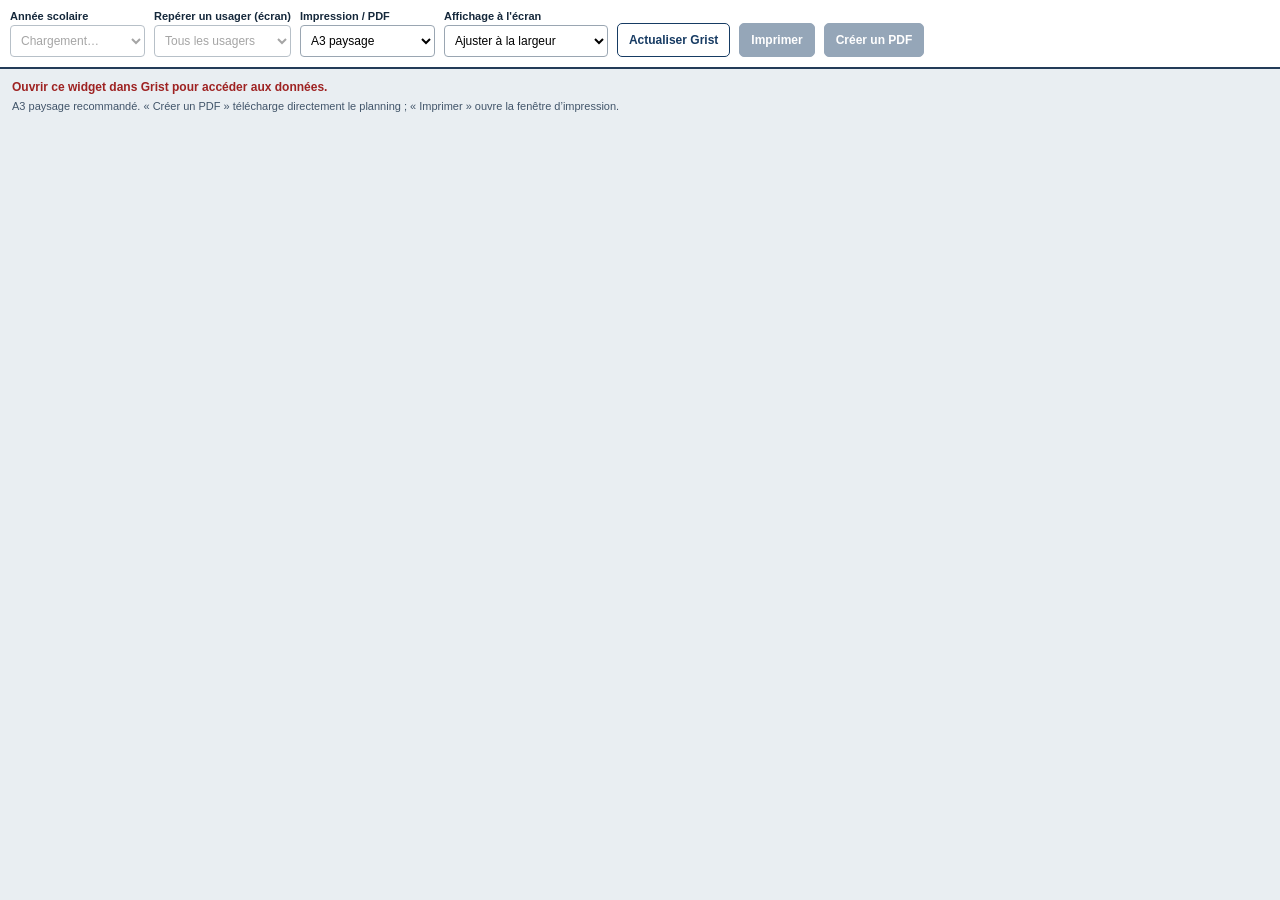
<file: Bis Planning-général/index.html>
<!doctype html>
<html lang="fr">
<head>
  <meta charset="utf-8">
  <meta name="viewport" content="width=device-width, initial-scale=1">
  <title>Planning général — SAJ Anagallis (V9.6.2)</title>
  <meta name="widget-version" content="9.6.2">
  <link rel="stylesheet" href="style.css?v=9.6.2-pastilles-uniques-20261015">
  <script defer src="https://docs.getgrist.com/grist-plugin-api.js"></script>
  <script defer src="script.js?v=9.6.2-pastilles-uniques-20261015"></script>
</head>
<body>
  <main id="app">
    <header class="toolbar no-print">
      <div class="field"><label for="yearSelect">Année scolaire</label><select id="yearSelect" disabled><option>Chargement…</option></select></div>
      <div class="field"><label for="personSelect">Repérer un usager (écran)</label><select id="personSelect" disabled><option value="">Tous les usagers</option></select></div>
      <div class="field"><label for="paperSelect">Impression / PDF</label><select id="paperSelect"><option value="a3">A3 paysage</option><option value="a4">A4 paysage</option></select></div>
      <div class="field"><label for="viewSelect">Affichage à l'écran</label><select id="viewSelect"><option value="fit">Ajuster à la largeur</option><option value="actual">Taille réelle / faire défiler</option></select></div>
      <button id="refreshBtn" type="button" class="secondary">Actualiser Grist</button>
      <button id="clearSelectionBtn" type="button" class="secondary" hidden>Effacer la sélection</button>
      <button id="printBtn" type="button" disabled>Imprimer</button>
      <button id="pdfBtn" type="button" disabled>Créer un PDF</button>
    </header>

    <div class="messages no-print" aria-live="polite">
      <p id="status">Connexion à Grist…</p>
      <p id="selectionNote" hidden aria-live="polite"></p>
      <p id="paperNote">A3 recommandé. Le bouton « Créer un PDF » télécharge directement un fichier PDF ; « Imprimer » ouvre la fenêtre d’impression.</p>
      <details id="warningDetails" hidden><summary id="warningSummary">Avertissements</summary><ul id="warnings"></ul></details>
    </div>

    <div id="viewport" class="viewport">
      <section id="sheet" class="sheet" hidden aria-label="Planning général imprimable">
        <header class="sheet-title"><strong>Planning SAJ Anagallis</strong><span id="titleYear"></span></header>
        <div class="table-frame">
          <div id="tableHost"></div>
          <!-- Trait d'impression vectoriel indépendant du border-collapse :
               bord extérieur gauche de N° à la dernière ligne d'usagers. -->
          <svg class="left-border-ink" viewBox="0 0 10 100" preserveAspectRatio="none" aria-hidden="true" focusable="false" xmlns="http://www.w3.org/2000/svg">
            <line x1="2.5" y1="0" x2="2.5" y2="100" stroke="#000" stroke-width="3.2" vector-effect="non-scaling-stroke"/>
          </svg>
        </div>
        <footer class="sheet-footer">
          <div class="legend">
            <span>Temps libre : uniquement si inscrit</span>
            <span>🚪 : groupe ouvert proposé</span>
            <span>🟢 : Dispo</span><span>🟠 : 1er référent principal</span><span>🔴 : 2e référent principal</span><span>Kiné / Ortho (début du RDV)</span>
            <span><i class="swatch absent"></i> Absent (journée)</span>
          </div>
          <div class="date-meta"><span id="footerYear"></span><span id="printDate"></span></div>
        </footer>
      </section>
    </div>
  </main>
  <!-- Fiche des participants affichée seulement après clic, hors de la grille
       et de la zone imprimable. Son placement tient compte du zoom à l'écran. -->
  <aside id="participantsPopover" class="participants-popover no-print" role="dialog"
    aria-modal="false" aria-labelledby="participantsTitle" aria-describedby="participantsMeta"
    tabindex="-1" hidden>
    <div class="participants-popover-heading">
      <div id="participantsPicto" class="participants-popover-icon" role="img" aria-label="Visuel de l’activité"><span class="participants-image-fallback" aria-hidden="true">▦</span></div>
      <div class="participants-popover-titles">
        <strong id="participantsTitle"></strong>
        <span id="participantsMeta"></span>
      </div>
      <button id="participantsClose" type="button" class="participants-popover-close"
        aria-label="Fermer la liste des participants">×</button>
    </div>
    <p id="participantsHours" class="participants-popover-hours" hidden></p>
    <p id="participantsStaff" class="participants-popover-staff" hidden></p>
    <p id="participantsCount" class="participants-popover-count"></p>
    <p id="participantsImagesNote" class="participants-images-note" hidden></p>
    <p id="participantsContext" class="participants-popover-context" hidden></p>
    <ol id="participantsList" class="participants-popover-list"></ol>
  </aside>
</body>
</html>
</file>
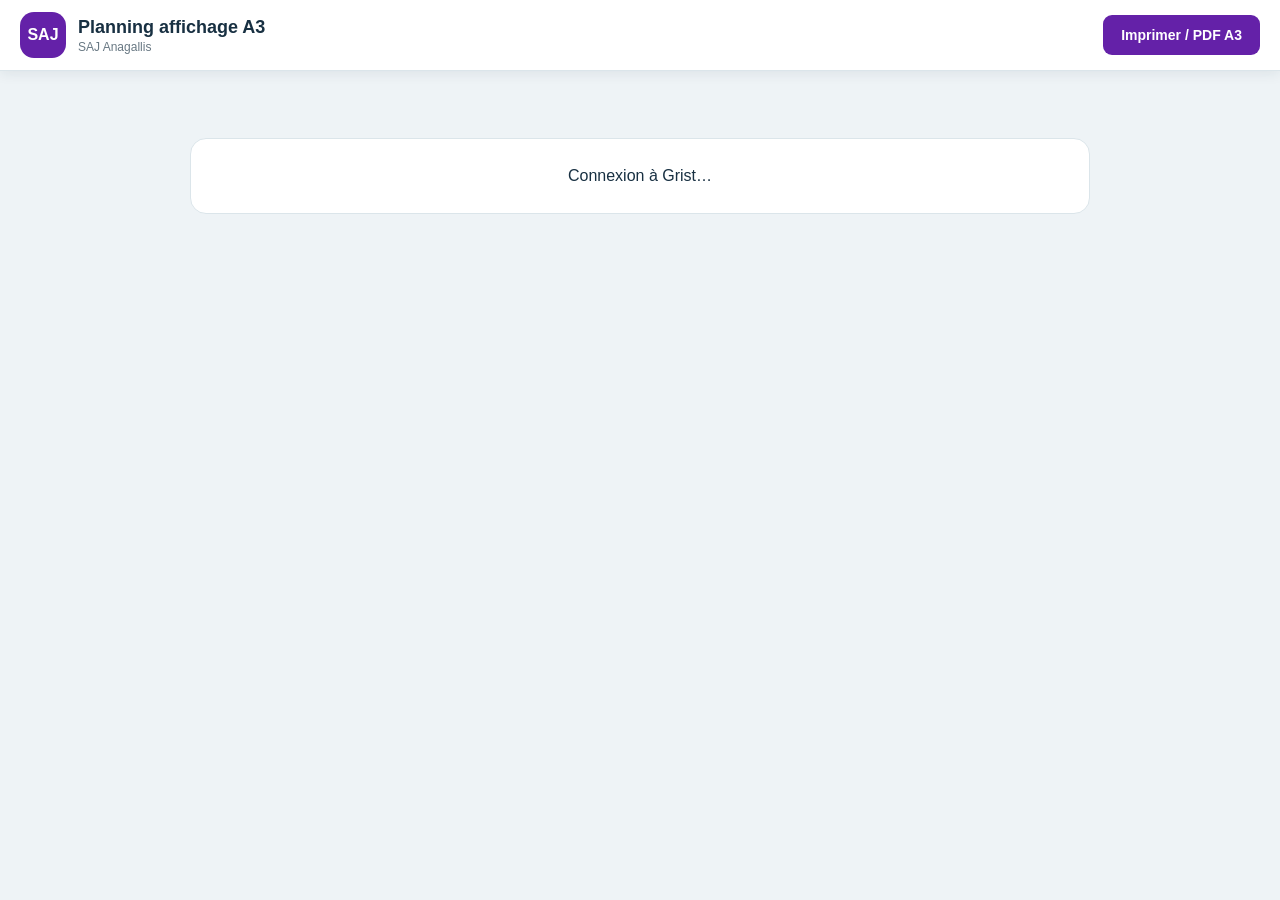
<file: hebdo-collectif-affichage-2/index.html>
<!doctype html>
<html lang="fr">

<head>

  <meta charset="utf-8">

  <meta
    name="viewport"
    content="width=device-width, initial-scale=1"
  >

  <title>
    Planning affichage A3 - SAJ Anagallis
  </title>

  <link
    rel="stylesheet"
    href="style.css"
  >

  <script
    src="https://docs.getgrist.com/grist-plugin-api.js"
  ></script>

</head>


<body>


  <!-- =====================================================
       BARRE SUPÉRIEURE
       ===================================================== -->

  <header class="toolbar no-print">

    <div class="brand">

      <div class="brand-mark">
        SAJ
      </div>


      <div>

        <h1>
          Planning affichage A3
        </h1>

        <p>
          SAJ Anagallis
        </p>

      </div>

    </div>


    <button
      id="printBtn"
      type="button"
    >
      Imprimer / PDF A3
    </button>

  </header>



  <!-- =====================================================
       APPLICATION
       ===================================================== -->

  <main id="app">


    <section
      id="status"
      class="status"
    >

      Connexion à Grist…

    </section>



    <!-- ===================================================
         LES 5 PAGES SONT CRÉÉES ICI
         =================================================== -->

    <section
      id="pages"
      class="pages hidden"
    ></section>


  </main>



  <!-- =====================================================
       ERREURS
       ===================================================== -->

  <dialog id="errorDialog">

    <h3>
      Impossible de charger le planning
    </h3>

    <pre id="errorText"></pre>

    <button
      type="button"
      onclick="this.closest('dialog').close()"
    >
      Fermer
    </button>

  </dialog>



  <script src="script.js"></script>


</body>

</html>
</file>
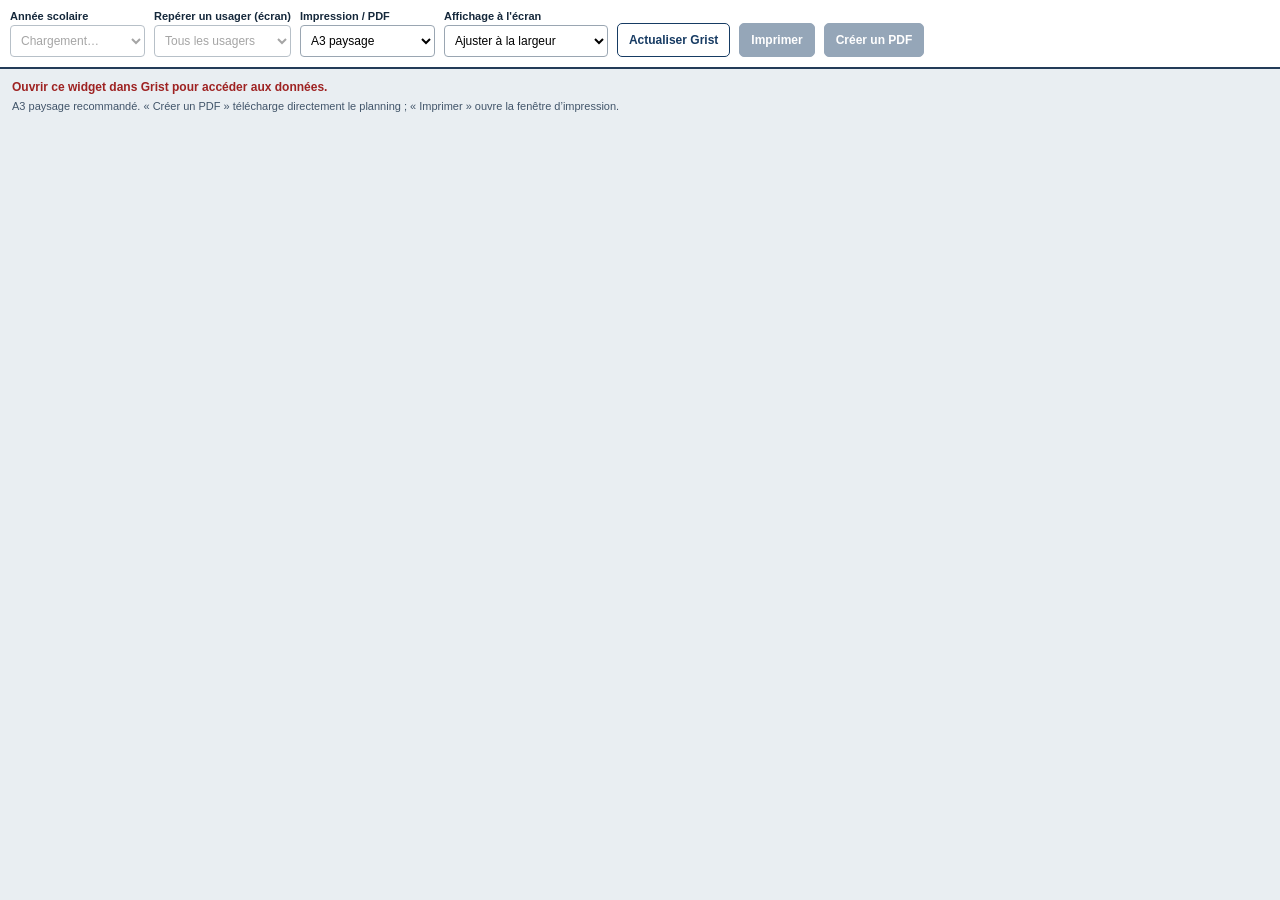
<file: Planning-général -- old/index.html>
<!doctype html>
<html lang="fr">
<head>
  <meta charset="utf-8">
  <meta name="viewport" content="width=device-width, initial-scale=1">
  <title>Planning général — SAJ Anagallis (V9.6.2)</title>
  <meta name="widget-version" content="9.6.2">
  <link rel="stylesheet" href="style.css?v=9.6.2-20261013">
  <script defer src="https://docs.getgrist.com/grist-plugin-api.js"></script>
  <script defer src="script.js?v=9.6.2-20261013"></script>
</head>
<body>
  <main id="app">
    <header class="toolbar no-print">
      <div class="field"><label for="yearSelect">Année scolaire</label><select id="yearSelect" disabled><option>Chargement…</option></select></div>
      <div class="field"><label for="personSelect">Repérer un usager (écran)</label><select id="personSelect" disabled><option value="">Tous les usagers</option></select></div>
      <div class="field"><label for="paperSelect">Impression / PDF</label><select id="paperSelect"><option value="a3">A3 paysage</option><option value="a4">A4 paysage</option></select></div>
      <div class="field"><label for="viewSelect">Affichage à l'écran</label><select id="viewSelect"><option value="fit">Ajuster à la largeur</option><option value="actual">Taille réelle / faire défiler</option></select></div>
      <button id="refreshBtn" type="button" class="secondary">Actualiser Grist</button>
      <button id="clearSelectionBtn" type="button" class="secondary" hidden>Effacer la sélection</button>
      <button id="printBtn" type="button" disabled>Imprimer</button>
      <button id="pdfBtn" type="button" disabled>Créer un PDF</button>
    </header>

    <div class="messages no-print" aria-live="polite">
      <p id="status">Connexion à Grist…</p>
      <p id="selectionNote" hidden aria-live="polite"></p>
      <p id="paperNote">A3 recommandé. Le bouton « Créer un PDF » télécharge directement un fichier PDF ; « Imprimer » ouvre la fenêtre d’impression.</p>
      <details id="warningDetails" hidden><summary id="warningSummary">Avertissements</summary><ul id="warnings"></ul></details>
    </div>

    <div id="viewport" class="viewport">
      <section id="sheet" class="sheet" hidden aria-label="Planning général imprimable">
        <header class="sheet-title"><strong>Planning SAJ Anagallis</strong><span id="titleYear"></span></header>
        <div class="table-frame">
          <div id="tableHost"></div>
          <!-- Trait d'impression vectoriel indépendant du border-collapse :
               bord extérieur gauche de N° à la dernière ligne d'usagers. -->
          <svg class="left-border-ink" viewBox="0 0 10 100" preserveAspectRatio="none" aria-hidden="true" focusable="false" xmlns="http://www.w3.org/2000/svg">
            <line x1="2.5" y1="0" x2="2.5" y2="100" stroke="#000" stroke-width="3.2" vector-effect="non-scaling-stroke"/>
          </svg>
        </div>
        <footer class="sheet-footer">
          <div class="legend">
            <span>Temps libre : uniquement si inscrit</span>
            <span>◇ : groupe ouvert proposé</span>
            <span><i class="swatch rehab"></i> Kiné / Ortho (début du RDV)</span>
            <span><i class="swatch absent"></i> Absent (journée)</span>
          </div>
          <div class="date-meta"><span id="footerYear"></span><span id="printDate"></span></div>
        </footer>
      </section>
    </div>
  </main>
  <!-- Fiche des participants affichée seulement après clic, hors de la grille
       et de la zone imprimable. Son placement tient compte du zoom à l'écran. -->
  <aside id="participantsPopover" class="participants-popover no-print" role="dialog"
    aria-modal="false" aria-labelledby="participantsTitle" aria-describedby="participantsMeta"
    tabindex="-1" hidden>
    <div class="participants-popover-heading">
      <div id="participantsPicto" class="participants-popover-icon" role="img" aria-label="Visuel de l’activité"><span class="participants-image-fallback" aria-hidden="true">▦</span></div>
      <div class="participants-popover-titles">
        <strong id="participantsTitle"></strong>
        <span id="participantsMeta"></span>
      </div>
      <button id="participantsClose" type="button" class="participants-popover-close"
        aria-label="Fermer la liste des participants">×</button>
    </div>
    <p id="participantsHours" class="participants-popover-hours" hidden></p>
    <p id="participantsStaff" class="participants-popover-staff" hidden></p>
    <p id="participantsCount" class="participants-popover-count"></p>
    <p id="participantsImagesNote" class="participants-images-note" hidden></p>
    <p id="participantsContext" class="participants-popover-context" hidden></p>
    <ol id="participantsList" class="participants-popover-list"></ol>
  </aside>
</body>
</html>
</file>
<file: Bis Planning-général/style.css>
:root {
  --ink:#111111; --navy:#10365f; --row-blue:#dff2ff; --row-white:#ffffff;
  --rehab:#7846b8;
  --absent:#ffb64f; --sheet-width:410mm; --row-mm:7mm;
  --screen-scale:1; --print-scale-a3:1; --print-scale-a4:.695; --print-width:410mm; --print-height:287mm;
}
*{box-sizing:border-box}
html,body{margin:0;padding:0;background:#e9eef2;font:13px Arial,Helvetica,sans-serif;color:#15283b}
[hidden]{display:none!important}
.toolbar{position:sticky;top:0;z-index:10;background:#fff;border-bottom:2px solid #233b58;padding:10px;display:flex;gap:9px;align-items:end;flex-wrap:wrap}
.field{display:flex;flex-direction:column;gap:3px}
.field label{font-size:11px;font-weight:700}
.field select{border:1px solid #9aa6b2;background:white;border-radius:4px;padding:7px 6px;min-width:135px;max-width:230px;font-size:12px}
button{font:700 12px Arial;padding:9px 11px;border-radius:5px;border:1px solid #163b63;background:#173b63;color:white;cursor:pointer}
button.secondary{color:#173b63;background:white}button:disabled{opacity:.45;cursor:not-allowed}
.messages{padding:7px 12px 2px;font-size:12px}.messages p{margin:4px 0 6px}.messages .error{color:#9e2222;font-weight:bold}
#paperNote{color:#42556a;font-size:11px}
#warningDetails{background:#fff6dd;border:1px solid #b18d38;border-radius:4px;padding:6px 9px;margin-bottom:8px;max-width:1000px}
#warningDetails summary{cursor:pointer;font-weight:700}
#warnings{padding-left:20px;margin:7px 0;max-height:180px;overflow:auto}
#warnings li{margin:3px 0}
.viewport{width:100%;overflow:auto;padding:7px 9px 15px}
.sheet{width:410mm;background:#fff;color:#090909;margin:0;box-shadow:0 3px 12px #0002;zoom:var(--screen-scale);overflow:visible}
.sheet-title{background:var(--navy);color:white;height:12mm;display:flex;align-items:center;justify-content:center;gap:6mm;font-size:16pt;letter-spacing:.1px}
.sheet-title span{font-weight:700}
/* V9.3 : le trait à gauche de N° est tracé sous forme vectorielle et
   SANS fond CSS. Il reste ainsi visible à l'impression même lorsque le
   navigateur fusionne les bordures de table ou omet les arrière-plans. */
.table-frame{position:relative;width:410mm;overflow:visible}
#tableHost{position:relative;width:410mm}
.left-border-ink{position:absolute;z-index:7;pointer-events:none;top:0;left:0;width:10px;height:100%;overflow:visible}
/* La bordure droite déjà validée est conservée. */
#tableHost::after{content:"";position:absolute;top:0;bottom:0;right:0;width:2.4px;background:#000;z-index:3;pointer-events:none}
.planning{border-collapse:collapse;border-spacing:0;table-layout:fixed;width:410mm;border:2.4px solid #000}
.planning th,.planning td{border:.6px solid #000;padding:0;overflow:hidden;vertical-align:middle}
.planning thead th{text-align:center}
.planning .day-label{height:8mm;color:white;font-size:12pt;font-weight:700}
.planning .half-label{height:7mm;background:#eef2f5;font-size:8.5pt}
.planning .type-label{height:7mm;background:#eaf2fa;font-size:7pt;font-weight:700}
.planning .type-label.rehab-header{background:#eaf2fa;color:#111}
.planning th.name-col,.planning th.num-col{background:#dceaf7;color:#172c44;font-weight:700;font-size:10pt}
/* V9.2 — La séparation sous les TROIS niveaux d'en-tête est un seul
   trait noir fort : de N° jusqu'au Kiné/Ortho du vendredi après-midi.
   Le trait appartient à la grille (pas de décalage, pas de ligne ajoutée). */
/* La bordure sous les en-têtes et au-dessus du premier usager doit être
   continue, y compris lorsque certaines cellules couvrent 4 colonnes. */
.planning thead tr:last-child > th,
.planning thead th[rowspan="3"]{
  border-bottom:2.4px solid #000!important;
}
.planning tbody tr:first-child > td{
  border-top:2.4px solid #000!important;
  box-shadow:inset 0 1.15px 0 #000;
}
/* Séparation verticale N° / Usagers, en-tête ET lignes d'usagers. */
.planning thead th.name-col,
.planning tbody td.user{
  border-left:2.4px solid #000!important;
  box-shadow:inset 1.15px 0 0 #000;
}
/* L'intersection des deux gros traits doit rester noire, sans trou. */
.planning tbody tr:first-child > td.user{
  box-shadow:inset 1.15px 0 0 #000,inset 0 1.15px 0 #000;
}
/* Ne pas affaiblir la séparation de jour à sa jonction avec le trait. */
.planning tbody tr:first-child > td.day-start{
  box-shadow:inset 1.35px 0 0 #000,inset 0 1.15px 0 #000;
}
.planning tbody tr{height:var(--row-mm);min-height:var(--row-mm);max-height:var(--row-mm);break-inside:avoid;page-break-inside:avoid}
.planning tbody td{height:var(--row-mm);max-height:var(--row-mm);font-size:7.5pt}
.planning tbody tr:nth-child(even) td:not(.absent){background:var(--row-blue)}
.planning tbody tr:nth-child(odd) td:not(.absent){background:var(--row-white)}
.planning tbody td.number{font-weight:700;text-align:center;font-size:8pt}
.planning tbody td.user{padding:0 1mm;font-size:8pt;font-weight:700;text-align:left;white-space:normal;overflow-wrap:anywhere;line-height:1.05}
.planning .user-label{display:block;width:100%;line-height:1.05;overflow-wrap:anywhere}
.planning tbody tr:nth-child(3n) td{border-bottom:1.5px solid #000!important}
/* Même séparateur renforcé sur Lundi, Mardi, Mercredi, Jeudi et Vendredi,
   à tous les niveaux : bandeau du jour, demi-journée, activités et absences.
   L'ombre interne rend la ligne stable à l'impression PDF sans toucher aux tailles. */
.planning .day-start{border-left:2.4px solid #000!important;box-shadow:inset 1.35px 0 0 #000}
.planning .half-start{border-left:1.1px solid #000!important}
.planning .activities{padding:.2mm .4mm;vertical-align:middle;text-align:left}
.events{display:flex;flex-direction:column;gap:0;justify-content:center;min-width:0;height:calc(var(--row-mm) - .5mm);max-height:calc(var(--row-mm) - .5mm);overflow:hidden}
.activity-item{display:block;min-width:0;padding:.07mm .25mm;line-height:1.0;background:transparent;border:0;overflow-wrap:anywhere}
.activity-name{display:block;font-weight:700;font-size:6.65pt;line-height:1.0}
.activity-staff{display:block;font-size:5.25pt;margin-top:0;line-height:1.0}
.open-tag{font-size:1em;font-weight:900;color:#344f70;white-space:nowrap}
.planning .rehab{background:transparent;text-align:center;font-weight:700;font-size:7pt;white-space:normal;line-height:1.06;overflow:hidden}
.rehab-entry{display:block;white-space:nowrap;font-size:7pt}
.planning .absent{background:var(--absent)!important;text-align:center;font-size:9pt;font-weight:700}
@media screen {
/* V9.6 — Sélection visible à l'écran UNIQUEMENT, sans border/padding/hauteur.
   Liserés épais tracés par ombres intérieures ; ne touchent pas aux dimensions. */
#selectionNote{margin:2px 0 5px;padding:5px 9px;max-width:100%;background:#fff4ca;border-left:4px solid #d18b00;font-weight:700;color:#553b0a}
.planning tbody td.user,.planning tbody td.number{cursor:pointer}
.planning .activity-item{cursor:pointer}
.planning .activity-item:focus-visible,.planning td.user:focus-visible{outline:2px solid #1b66cc;outline-offset:-2px}
.planning tbody tr.selected-person td:not(.absent):not(.rehab),
.planning tbody tr.selected-activity td:not(.absent):not(.rehab){background:#ffe49a!important}
/* Les cases Kiné/Ortho et Absent gardent leurs couleurs respectives. */
.planning tbody tr.selected-person td,
.planning tbody tr.selected-activity td{
  box-shadow:inset 0 2px 0 #a97500,inset 0 -2px 0 #a97500!important;
}
/* Renfort visible au début et à la fin de chaque ligne sélectionnée. */
.planning tbody tr.selected-person td:first-child,
.planning tbody tr.selected-activity td:first-child{
  box-shadow:inset 2px 0 0 #a97500,inset 0 2px 0 #a97500,inset 0 -2px 0 #a97500!important;
}
.planning tbody tr.selected-person td:last-child,
.planning tbody tr.selected-activity td:last-child{
  box-shadow:inset -2px 0 0 #a97500,inset 0 2px 0 #a97500,inset 0 -2px 0 #a97500!important;
}
/* Seule la case de l'activité cliquée est repérée plus fortement. */
.planning .activity-item.matching-activity .activity-name{
  background:#f7b92c;color:#111;border-radius:2px;
  box-decoration-break:clone;-webkit-box-decoration-break:clone;
}
}
.sheet-footer{display:flex;align-items:center;justify-content:space-between;gap:3mm;padding:2mm 3mm 1mm;min-height:10mm;font-size:7.5pt}
.legend{display:flex;flex-wrap:wrap;gap:1.5mm 3.5mm;align-items:center}
.legend>span{display:inline-flex;align-items:center;gap:1mm;white-space:nowrap}
.swatch{display:inline-block;width:4mm;height:3mm;border:.5px solid black}
.swatch.rehab{background:var(--rehab)}.swatch.absent{background:var(--absent)}
.date-meta{white-space:nowrap;display:flex;gap:2mm;flex-direction:column;text-align:right}
@page{size:A3 landscape;margin:5mm}
@media print{
  html,body{margin:0!important;padding:0!important;width:var(--print-width)!important;height:var(--print-height)!important;background:white!important;overflow:hidden!important;-webkit-print-color-adjust:exact!important;print-color-adjust:exact!important}
  .no-print{display:none!important}
  .viewport{margin:0!important;padding:0!important;width:auto!important;overflow:visible!important}
  .sheet{margin:0!important;position:absolute!important;top:0!important;left:0!important;box-shadow:none!important;width:410mm!important;zoom:var(--print-scale-a3)!important;overflow:visible!important}
  body.paper-a4 .sheet{zoom:var(--print-scale-a4)!important}
  *{-webkit-print-color-adjust:exact!important;print-color-adjust:exact!important}
}

/* V9.6 — Petite fiche flottante AU CLIC, ancrée à l'activité.
   Aucune marge/police/bordure n'est ajoutée à la grille du planning. */
@media screen {
  .participants-popover[hidden]{display:none!important}
  .participants-popover{
    position:fixed;z-index:1000;box-sizing:border-box;width:min(325px,calc(100vw - 20px));
    max-height:calc(100vh - 20px);overflow:hidden;display:flex;flex-direction:column;
    border:1px solid #c2d0e0;border-radius:12px;background:#fff;color:#1b2e47;
    box-shadow:0 9px 28px rgba(20,40,70,.26);padding:12px;
    font:13px/1.35 Arial,Helvetica,sans-serif;
  }
  .participants-popover-heading{display:flex;gap:9px;align-items:flex-start;flex:0 0 auto}
  .participants-popover-icon{width:31px;height:31px;flex:0 0 31px;border-radius:9px;
    background:#fff0bf;color:#916015;display:flex;align-items:center;justify-content:center;
    font-size:20px;line-height:1}
  .participants-popover-titles{flex:1;min-width:0;display:flex;flex-direction:column;gap:2px}
  .participants-popover-titles strong{font-size:16px;line-height:1.2;overflow-wrap:anywhere}
  #participantsMeta{font-size:11px;color:#52647c}
  .participants-popover-close{flex:0 0 29px;width:29px;height:29px;border:0;
    background:#f3f6fa;color:#233b57;padding:0;border-radius:7px;
    font-size:21px;font-weight:400;line-height:27px;cursor:pointer}
  .participants-popover-close:hover{background:#e2eaf4}
  .participants-popover-count{margin:10px 0 7px;padding:0 0 6px;border-bottom:1px solid #e4eaf1;
    font-size:12px;font-weight:bold;color:#294264;flex:0 0 auto}
  .participants-popover-context{margin:0 0 6px;background:#fff4d6;border-left:3px solid #d3a243;
    padding:6px 8px;font-size:11px;flex:0 0 auto}
  .participants-popover-list{list-style:decimal inside;margin:0;padding:0;overflow-y:auto;min-height:0;
    overscroll-behavior:contain;flex:0 1 auto}
  .participants-popover-list li{margin:0 0 5px;padding:7px 9px;background:#f2f6fc;
    border-radius:7px;font-size:12px;font-weight:700;overflow-wrap:anywhere}
  .participants-popover-list li.is-origin{background:#fff0bd;border-left:3px solid #d6a129}
  .participants-popover-empty{padding:7px 3px;color:#52647c;font-size:12px}
}
@media print{#participantsPopover{display:none!important}}

/* V9.6.1 : INTERACTIONS A L'ECRAN UNIQUEMENT.
   Aucune modification des règles @media print ni des dimensions de cellules. */
@media screen {
  .planning tbody td.user.participant-user,
  .planning tbody td.activities.participant-activity {
    background:#ffe39a!important;
    box-shadow:inset 0 0 0 2px #be8000!important;
  }
  .planning .activity-item.matching-activity .activity-name {
    background:#f2b936;
    color:#111;
  }
  .participants-popover-icon img,
  .participant-portrait img {width:100%;height:100%;display:block;object-fit:cover;border-radius:inherit}
  .participants-popover-icon{overflow:hidden}
  .participants-popover-hours{font-weight:700;font-size:12px;margin:9px 0 2px;color:#284767}
  .participants-popover-staff{font-size:12px;margin:2px 0 5px;color:#345470}
  .participants-images-note{font-size:11px;margin:3px 0;color:#8b4e26}
  .participants-popover-list{list-style:none}
  .participants-popover-list li:not(.participants-popover-empty){
    display:flex;align-items:center;gap:10px;padding:5px 7px;
  }
  .participant-portrait{
    display:flex;flex:0 0 43px;width:43px;height:43px;border-radius:7px;
    align-items:center;justify-content:center;background:#dce7f5;color:#284767;
    overflow:hidden;font-size:14px;font-weight:700;
  }
  .participant-fullname{min-width:0;overflow-wrap:anywhere}
}

/* Seuls les nouveaux repères sont ajoutés. Les couleurs alternées restent intactes. */
.planning .half-label{height:7mm;font-size:8pt;line-height:1.05}
.half-title{height:2.7mm;font-size:8pt;line-height:1;display:flex;align-items:center;justify-content:center;font-weight:bold;border-bottom:.18mm solid #5d6873;box-sizing:border-box}
.mission-dispo,.mission-ref{height:2.1mm;line-height:2.1mm;font-size:5.3pt;text-align:left;padding:0 .5mm;white-space:nowrap;overflow:hidden}
.mission-dispo,.mission-ref{border:0;background:transparent}
.marker-dot{display:inline;font-size:7pt;white-space:nowrap;vertical-align:baseline}
.open-tag{white-space:nowrap}

/* Lisibilité Temps libre sans modifier les dimensions des cellules. */
.activity-name.free-activity-name{font-size:8pt}

/* Les pastilles concernent le créneau entier, jamais chaque activité. */
.events{position:relative}
.cell-markers{position:absolute;right:.3mm;bottom:.12mm;font-size:7pt;line-height:1;white-space:nowrap;background:transparent}
.ref-pro{white-space:nowrap}
</file>
<file: hebdo-collectif-affichage-2/style.css>
/* ==========================================================
   PLANNING AFFICHAGE — A3 IDENTIQUE ÉCRAN / PRINT / PDF
   Gabarit fidèle au croquis fourni
   ========================================================== */

:root {
  --ink: #183042;
  --muted: #687883;
  --line: #dbe5ea;
  --paper: #ffffff;
  --background: #eef3f6;
  --purple: #6421a8;
  --purple-dark: #50178c;
  --purple-soft: #f2eafb;

  /* Dimensions physiques imposées */
  --a3-width: 297mm;
  --a3-height: 420mm;
  --page-padding: 8mm;
  --pictogram-size: 60mm;       /* 6 cm x 6 cm */
  --participant-photo: 20mm;    /* 2 cm x 2 cm */
  --photo-gap-x: 3mm;
  --photo-gap-y: 2.5mm;

  /* 3 photos de 2 cm + 2 espaces de 3 mm = 66 mm */
  --right-block-width: 180mm;
}

* { box-sizing: border-box; }

html,
body {
  margin: 0;
  padding: 0;
  min-height: 100%;
  font-family: Inter, "Segoe UI", Arial, sans-serif;
  color: var(--ink);
  background: var(--background);
}

.hidden { display: none !important; }

/* ==========================================================
   BARRE SUPÉRIEURE
   ========================================================== */

.toolbar {
  position: sticky;
  top: 0;
  z-index: 100;
  display: flex;
  justify-content: space-between;
  align-items: center;
  gap: 20px;
  padding: 12px 20px;
  background: white;
  border-bottom: 1px solid var(--line);
  box-shadow: 0 3px 12px rgba(23, 48, 66, .08);
}

.brand { display: flex; align-items: center; gap: 12px; }

.brand-mark {
  width: 46px;
  height: 46px;
  display: grid;
  place-items: center;
  border-radius: 14px;
  background: var(--purple);
  color: white;
  font-weight: 900;
}

.brand h1 { margin: 0; font-size: 18px; }
.brand p { margin: 2px 0 0; color: var(--muted); font-size: 12px; }

#printBtn {
  min-height: 40px;
  padding: 0 18px;
  border: none;
  border-radius: 9px;
  background: var(--purple);
  color: white;
  font-size: 14px;
  font-weight: 800;
  cursor: pointer;
}

#printBtn:hover { background: var(--purple-dark); }

/* ==========================================================
   APPLICATION
   ========================================================== */

#app {
  padding: 22px;
  overflow-x: hidden;
}

.status {
  max-width: 900px;
  margin: 45px auto;
  padding: 28px;
  text-align: center;
  background: white;
  border: 1px solid var(--line);
  border-radius: 16px;
}

.status.error { color: #a43434; }

.pages {
  width: 100%;
  display: flex;
  flex-direction: column;
  align-items: center;
  gap: 28px;
}

/* Le wrapper prend la taille de la feuille après zoom écran. */
.a3-preview {
  position: relative;
  flex: 0 0 auto;
  margin: 0 auto;
}

/* ==========================================================
   PAGE A3 — UNE DEMI-JOURNÉE
   ========================================================== */

.period {
  position: absolute;
  inset: 0 auto auto 0;
  width: var(--a3-width);
  height: var(--a3-height);
  min-width: var(--a3-width);
  min-height: var(--a3-height);
  max-width: var(--a3-width);
  max-height: var(--a3-height);
  transform-origin: top left;
  overflow: hidden;
  display: flex;
  flex-direction: column;
  padding: var(--page-padding);
  /* Fond de page = teinte pâle mais visible du jour */
  background: var(--day-background);
  box-shadow: 0 8px 30px rgba(23, 48, 66, .14);
}

.period--overflow::after {
  content: "Contenu trop important pour une seule page A3";
  position: absolute;
  right: 5mm;
  bottom: 2mm;
  padding: 1mm 2mm;
  border-radius: 2mm;
  background: #fff3cd;
  color: #7a5b00;
  font-size: 9pt;
  font-weight: 700;
}

.period-page-header {
  flex: 0 0 auto;
  display: grid;
  grid-template-columns: 1fr auto;
  align-items: center;
  min-height: 16mm;
  margin: calc(-1 * var(--page-padding)) calc(-1 * var(--page-padding)) 5mm;
  padding: 3mm var(--page-padding);
  background: var(--day-color);
  color: white;
}

.period-day {
  font-size: 22pt;
  line-height: 1;
  font-weight: 900;
  text-transform: uppercase;
  letter-spacing: .06em;
}

.period-title {
  padding: 1.6mm 3.2mm;
  border: .5mm solid rgba(255, 255, 255, .75);
  border-radius: 999px;
  font-size: 13pt;
  line-height: 1;
  font-weight: 900;
  letter-spacing: .07em;
}

/* ==========================================================
   GRILLE DES ACTIVITÉS
   Deux colonnes égales : toute activité 1–9 ou ouverte
   peut partager la ligne avec une autre activité.
   ========================================================== */

.activities-list {
  flex: 1 1 auto;
  min-height: 0;
  display: grid;
  grid-template-columns: repeat(2, minmax(0, 1fr));
  grid-auto-flow: row;
  align-content: start;
  align-items: start;
  gap: 5mm;
}

.activities-list .activity-card--half { grid-column: span 1; }
.activities-list .activity-card--full { grid-column: 1 / -1; }

/* ==========================================================
   TUILE ACTIVITÉ
   ========================================================== */

.activity-card {
  position: relative;
  min-width: 0;
  width: auto;
  padding: 2.5mm;
  /* Les tuiles restent entièrement blanches */
  background: #ffffff;
  border: .55mm solid var(--card-color);
  border-left-width: 1.4mm;
  border-radius: 2.5mm;
  break-inside: avoid;
  page-break-inside: avoid;
}

/*
 * STRUCTURE EXACTE DU CROQUIS :
 * [ pictogramme 6x6 cm ] [ zone droite ]
 *                           [ texte ]
 *                           [ photos ]
 */
.activity-layout {
  display: grid;
  grid-template-columns: var(--pictogram-size) minmax(0, 1fr);
  column-gap: 4mm;
  align-items: start;
  min-width: 0;
}

.activity-pictogram {
  width: var(--pictogram-size);
  height: var(--pictogram-size);
}

.activity-logo {
  display: block;
  width: var(--pictogram-size);
  height: var(--pictogram-size);
  min-width: var(--pictogram-size);
  min-height: var(--pictogram-size);
  max-width: var(--pictogram-size);
  max-height: var(--pictogram-size);
  object-fit: contain;
  object-position: center;
  border-radius: 1.5mm;
  background: white;
}

.activity-logo--empty {
  border: .4mm dashed #c9d3d8;
  background: #f7f9fa;
}

.activity-main {
  min-width: 0;
  width: 100%;
}

/* La zone texte a exactement la largeur de 3 photos. */
.activity-header {
  width: min(100%, var(--right-block-width));
  min-height: 16mm;
  padding: 0 0 1.8mm;
  border-bottom: .35mm solid #dfe6ea;
}

.activity-title {
  margin: 0 0 1.2mm;
  color: #252542;
  font-size: 13pt;
  line-height: 1.05;
  font-weight: 850;
  font-variant-caps: small-caps;
  overflow-wrap: break-word;
}

.activity-time {
  display: inline-flex;
  align-items: center;
  margin-bottom: .8mm;
  padding: .8mm 1.8mm;
  border-radius: 999px;
  background: var(--purple-soft);
  color: var(--purple);
  font-size: 9.5pt;
  line-height: 1;
  font-weight: 900;
}

.activity-meta,
.activity-remarks {
  margin-top: .8mm;
  color: #000;
  font-size: 9pt;
  line-height: 1.12;
  overflow-wrap: break-word;
  font-variant-caps: small-caps;
}

.activity-meta strong { color: var(--ink); }
.activity-meta--empty { min-height: 3mm; }

/* ==========================================================
   PARTICIPANTS
   Photos fixes de 2 cm x 2 cm.
   ========================================================== */

.participants-grid {
  display: grid;
  width: max-content;
  max-width: 100%;
  margin-top: 2mm;
  grid-auto-rows: auto;
  justify-content: start;
  justify-items: start;
  align-items: start;
  column-gap: var(--photo-gap-x);
  row-gap: var(--photo-gap-y);
  font-variant-caps: small-caps;
}

/* 1 à 6 : 3 colonnes, 1 ou 2 rangées comme le dessin. */
.activity-card--1-6 .participants-grid {
  grid-template-columns: repeat(3, var(--participant-photo));
}

/* 7 à 9 : 3 colonnes, 3 rangées comme le dessin. */
.activity-card--7-9 .participants-grid {
  grid-template-columns: repeat(3, var(--participant-photo));
}

/*
 * PLUS DE 9 — GABARIT SPÉCIFIQUE DU CROQUIS :
 *
 * [ PICTO 6 x 6 cm ] [ ZONE TEXTE = largeur de 3 photos ]
 *                     [ 1 ][ 2 ][ 3 ][ 4 ][ 5 ][ 6 ][ 7 ][ 8 ][ 9 ]
 *                     [10 ][11 ][12 ][13 ][14 ][15 ][16 ][17 ][18 ]
 *                     [19 ][20 ][21 ] ...
 *
 * La tuile occupe obligatoirement toute la largeur.
 * Le pictogramme reste à gauche. Toutes les photos restent à droite
 * du pictogramme, en 9 colonnes fixes de 2 cm, exactement comme le dessin.
 */
.activity-card--10plus {
  grid-column: 1 / -1 !important;
}

.activity-card--10plus .activity-main {
  min-width: 204mm;
}

.activity-card--10plus .activity-header {
  width: var(--right-block-width);
  max-width: var(--right-block-width);
}

.activity-card--10plus .participants-grid {
  width: 204mm;
  max-width: none;
  grid-template-columns: repeat(9, var(--participant-photo));
}

.participant {
  width: var(--participant-photo);
  min-width: var(--participant-photo);
  display: flex;
  flex-direction: column;
  align-items: flex-start;
  justify-content: flex-start;
  text-align: left;
}

.participant-photo,
.participant-photo img {
  width: var(--participant-photo);
  height: var(--participant-photo);
  min-width: var(--participant-photo);
  min-height: var(--participant-photo);
  max-width: var(--participant-photo);
  max-height: var(--participant-photo);
  border-radius: 1mm;
}

.participant-photo {
  display: grid;
  place-items: center;
  overflow: hidden;
  background: #edf3f5;
  border: .45mm solid white;
  box-shadow: 0 0 0 .3mm #b7c5cc;
  color: var(--purple);
  font-size: 9.5pt;
  font-weight: 900;
}

.participant-photo img {
  display: block;
  object-fit: cover;
  object-position: center center;
}

.participant-name {
  width: var(--participant-photo);
  height: 3.6mm;
  margin-top: .7mm;
  overflow: hidden;
  text-overflow: ellipsis;
  white-space: nowrap;
  color: var(--ink);
  font-size: 7.2pt;
  line-height: 1.05;
  font-weight: 650;
}

.participants-grid--empty { display: block; width: 100%; }

.empty-slot {
  min-height: 12mm;
  display: flex;
  align-items: center;
  justify-content: center;
  padding: 2mm;
  border: .35mm dashed #bdcbd1;
  border-radius: 2mm;
  background: rgba(255, 255, 255, .45);
  color: #899aa3;
  font-size: 9pt;
  text-align: center;
}

.empty-period {
  grid-column: 1 / -1;
  min-height: 35mm;
  display: flex;
  align-items: center;
  justify-content: center;
  border: .5mm dashed #bdcbd1;
  border-radius: 3mm;
  background: var(--day-background);
  color: #6f818b;
  font-size: 14pt;
  font-weight: 700;
}

.period-footer {
  flex: 0 0 auto;
  margin-top: auto;
  padding-top: 3mm;
  color: #8b999f;
  text-align: center;
  font-size: 7.5pt;
}

/* ==========================================================
   DIALOGUE
   ========================================================== */

dialog {
  border: 0;
  border-radius: 14px;
  max-width: 620px;
  box-shadow: 0 20px 60px rgba(0, 0, 0, .20);
}

dialog pre {
  white-space: pre-wrap;
  background: #f5f7f8;
  padding: 12px;
  border-radius: 8px;
}

/* ==========================================================
   IMPRESSION / PDF = MÊME A3 QUE L'ÉCRAN
   ========================================================== */

/* ==========================================================
   IMPRESSION / PDF

   Zone de sécurité de 5 mm tout autour de la feuille A3.
   Elle évite que le nom du jour et MATIN / APRÈS-MIDI soient
   rognés par les marges non imprimables des imprimantes.

   Le PDF utilise exactement les mêmes règles @media print.
   ========================================================== */

@page {
  size: A3 portrait;
  margin: 5mm;
}

@media print {
  :root {
    --print-page-width: 287mm;  /* 297 - 2 x 5 mm */
    --print-page-height: 410mm; /* 420 - 2 x 5 mm */
    --print-inner-padding: 5mm;
  }

  html,
  body {
    margin: 0 !important;
    padding: 0 !important;
    background: white !important;
    -webkit-print-color-adjust: exact !important;
    print-color-adjust: exact !important;
  }

  .no-print,
  .status {
    display: none !important;
  }

  #app {
    margin: 0 !important;
    padding: 0 !important;
    overflow: visible !important;
  }

  .pages {
    display: block !important;
    width: var(--print-page-width) !important;
    margin: 0 !important;
    padding: 0 !important;
  }

  .a3-preview {
    position: relative !important;
    width: var(--print-page-width) !important;
    height: var(--print-page-height) !important;
    margin: 0 !important;
    padding: 0 !important;
    overflow: hidden !important;
    break-after: page;
    page-break-after: always;
    break-inside: avoid;
    page-break-inside: avoid;
  }

  .a3-preview:last-child {
    break-after: auto;
    page-break-after: auto;
  }

  .period {
    position: absolute !important;
    inset: 0 auto auto 0 !important;
    width: var(--print-page-width) !important;
    height: var(--print-page-height) !important;
    min-width: var(--print-page-width) !important;
    min-height: var(--print-page-height) !important;
    max-width: var(--print-page-width) !important;
    max-height: var(--print-page-height) !important;
    padding: var(--print-inner-padding) !important;
    transform: none !important;
    overflow: hidden !important;
    box-shadow: none !important;
    background: var(--day-background) !important;
  }

  /*
   * IMPORTANT : à l'écran le bandeau déborde volontairement jusqu'au bord
   * de la feuille grâce aux marges négatives. À l'impression on annule ce
   * débordement : le bandeau reste entièrement dans la zone imprimable.
   */
  .period-page-header {
    width: 100% !important;
    min-height: 17mm !important;
    margin: 0 0 5mm 0 !important;
    padding: 3mm 4mm !important;
    border-radius: 1.5mm !important;
    overflow: visible !important;
    break-inside: avoid !important;
    page-break-inside: avoid !important;
  }

  .period-day {
    min-width: 0;
    padding: 1mm 0 !important;
    font-size: 21pt !important;
    line-height: 1.15 !important;
    white-space: nowrap !important;
    overflow: visible !important;
  }

  .period-title {
    flex: 0 0 auto;
    padding: 2mm 3.5mm !important;
    font-size: 12.5pt !important;
    line-height: 1.15 !important;
    white-space: nowrap !important;
    overflow: visible !important;
  }

  .activity-card {
    background: #ffffff !important;
  }

  .period--overflow::after {
    display: none !important;
  }
}
</file>
<file: Planning-général -- old/style.css>
:root {
  --ink:#111111; --navy:#10365f; --row-blue:#dff2ff; --row-white:#ffffff;
  --rehab:#7846b8;
  --absent:#ffb64f; --sheet-width:410mm; --row-mm:7mm;
  --screen-scale:1; --print-scale-a3:1; --print-scale-a4:.695; --print-width:410mm; --print-height:287mm;
}
*{box-sizing:border-box}
html,body{margin:0;padding:0;background:#e9eef2;font:13px Arial,Helvetica,sans-serif;color:#15283b}
[hidden]{display:none!important}
.toolbar{position:sticky;top:0;z-index:10;background:#fff;border-bottom:2px solid #233b58;padding:10px;display:flex;gap:9px;align-items:end;flex-wrap:wrap}
.field{display:flex;flex-direction:column;gap:3px}
.field label{font-size:11px;font-weight:700}
.field select{border:1px solid #9aa6b2;background:white;border-radius:4px;padding:7px 6px;min-width:135px;max-width:230px;font-size:12px}
button{font:700 12px Arial;padding:9px 11px;border-radius:5px;border:1px solid #163b63;background:#173b63;color:white;cursor:pointer}
button.secondary{color:#173b63;background:white}button:disabled{opacity:.45;cursor:not-allowed}
.messages{padding:7px 12px 2px;font-size:12px}.messages p{margin:4px 0 6px}.messages .error{color:#9e2222;font-weight:bold}
#paperNote{color:#42556a;font-size:11px}
#warningDetails{background:#fff6dd;border:1px solid #b18d38;border-radius:4px;padding:6px 9px;margin-bottom:8px;max-width:1000px}
#warningDetails summary{cursor:pointer;font-weight:700}
#warnings{padding-left:20px;margin:7px 0;max-height:180px;overflow:auto}
#warnings li{margin:3px 0}
.viewport{width:100%;overflow:auto;padding:7px 9px 15px}
.sheet{width:410mm;background:#fff;color:#090909;margin:0;box-shadow:0 3px 12px #0002;zoom:var(--screen-scale);overflow:visible}
.sheet-title{background:var(--navy);color:white;height:12mm;display:flex;align-items:center;justify-content:center;gap:6mm;font-size:16pt;letter-spacing:.1px}
.sheet-title span{font-weight:700}
/* V9.3 : le trait à gauche de N° est tracé sous forme vectorielle et
   SANS fond CSS. Il reste ainsi visible à l'impression même lorsque le
   navigateur fusionne les bordures de table ou omet les arrière-plans. */
.table-frame{position:relative;width:410mm;overflow:visible}
#tableHost{position:relative;width:410mm}
.left-border-ink{position:absolute;z-index:7;pointer-events:none;top:0;left:0;width:10px;height:100%;overflow:visible}
/* La bordure droite déjà validée est conservée. */
#tableHost::after{content:"";position:absolute;top:0;bottom:0;right:0;width:2.4px;background:#000;z-index:3;pointer-events:none}
.planning{border-collapse:collapse;border-spacing:0;table-layout:fixed;width:410mm;border:2.4px solid #000}
.planning th,.planning td{border:.6px solid #000;padding:0;overflow:hidden;vertical-align:middle}
.planning thead th{text-align:center}
.planning .day-label{height:8mm;color:white;font-size:12pt;font-weight:700}
.planning .half-label{height:7mm;background:#eef2f5;font-size:8.5pt}
.planning .type-label{height:7mm;background:#eaf2fa;font-size:7pt;font-weight:700}
.planning .type-label.rehab-header{background:var(--rehab);color:white}
.planning th.name-col,.planning th.num-col{background:#dceaf7;color:#172c44;font-weight:700;font-size:10pt}
/* V9.2 — La séparation sous les TROIS niveaux d'en-tête est un seul
   trait noir fort : de N° jusqu'au Kiné/Ortho du vendredi après-midi.
   Le trait appartient à la grille (pas de décalage, pas de ligne ajoutée). */
/* La bordure sous les en-têtes et au-dessus du premier usager doit être
   continue, y compris lorsque certaines cellules couvrent 4 colonnes. */
.planning thead tr:last-child > th,
.planning thead th[rowspan="3"]{
  border-bottom:2.4px solid #000!important;
}
.planning tbody tr:first-child > td{
  border-top:2.4px solid #000!important;
  box-shadow:inset 0 1.15px 0 #000;
}
/* Séparation verticale N° / Usagers, en-tête ET lignes d'usagers. */
.planning thead th.name-col,
.planning tbody td.user{
  border-left:2.4px solid #000!important;
  box-shadow:inset 1.15px 0 0 #000;
}
/* L'intersection des deux gros traits doit rester noire, sans trou. */
.planning tbody tr:first-child > td.user{
  box-shadow:inset 1.15px 0 0 #000,inset 0 1.15px 0 #000;
}
/* Ne pas affaiblir la séparation de jour à sa jonction avec le trait. */
.planning tbody tr:first-child > td.day-start{
  box-shadow:inset 1.35px 0 0 #000,inset 0 1.15px 0 #000;
}
.planning tbody tr{height:var(--row-mm);min-height:var(--row-mm);max-height:var(--row-mm);break-inside:avoid;page-break-inside:avoid}
.planning tbody td{height:var(--row-mm);max-height:var(--row-mm);font-size:7.5pt}
.planning tbody tr:nth-child(even) td:not(.rehab):not(.absent){background:var(--row-blue)}
.planning tbody tr:nth-child(odd) td:not(.rehab):not(.absent){background:var(--row-white)}
.planning tbody td.number{font-weight:700;text-align:center;font-size:8pt}
.planning tbody td.user{padding:0 1mm;font-size:8pt;font-weight:700;text-align:left;white-space:normal;overflow-wrap:anywhere;line-height:1.05}
.planning .user-label{display:block;width:100%;line-height:1.05;overflow-wrap:anywhere}
.planning tbody tr:nth-child(3n) td{border-bottom:1.5px solid #000!important}
/* Même séparateur renforcé sur Lundi, Mardi, Mercredi, Jeudi et Vendredi,
   à tous les niveaux : bandeau du jour, demi-journée, activités et absences.
   L'ombre interne rend la ligne stable à l'impression PDF sans toucher aux tailles. */
.planning .day-start{border-left:2.4px solid #000!important;box-shadow:inset 1.35px 0 0 #000}
.planning .half-start{border-left:1.1px solid #000!important}
.planning .activities{padding:.2mm .4mm;vertical-align:middle;text-align:left}
.events{display:flex;flex-direction:column;gap:0;justify-content:center;min-width:0;height:calc(var(--row-mm) - .5mm);max-height:calc(var(--row-mm) - .5mm);overflow:hidden}
.activity-item{display:block;min-width:0;padding:.07mm .25mm;line-height:1.0;background:transparent;border:0;overflow-wrap:anywhere}
.activity-name{display:block;font-weight:700;font-size:6.65pt;line-height:1.0}
.activity-staff{display:block;font-size:5.25pt;margin-top:0;line-height:1.0}
.open-tag{font-size:1em;font-weight:900;color:#344f70;white-space:nowrap}
.planning .rehab{background:#e9def6;text-align:center;font-weight:700;font-size:7pt;white-space:normal;line-height:1.06;overflow:hidden}
.rehab-entry{display:block;white-space:nowrap;font-size:7pt}
.planning .absent{background:var(--absent)!important;text-align:center;font-size:9pt;font-weight:700}
@media screen {
/* V9.6 — Sélection visible à l'écran UNIQUEMENT, sans border/padding/hauteur.
   Liserés épais tracés par ombres intérieures ; ne touchent pas aux dimensions. */
#selectionNote{margin:2px 0 5px;padding:5px 9px;max-width:100%;background:#fff4ca;border-left:4px solid #d18b00;font-weight:700;color:#553b0a}
.planning tbody td.user,.planning tbody td.number{cursor:pointer}
.planning .activity-item{cursor:pointer}
.planning .activity-item:focus-visible,.planning td.user:focus-visible{outline:2px solid #1b66cc;outline-offset:-2px}
.planning tbody tr.selected-person td:not(.absent):not(.rehab),
.planning tbody tr.selected-activity td:not(.absent):not(.rehab){background:#ffe49a!important}
/* Les cases Kiné/Ortho et Absent gardent leurs couleurs respectives. */
.planning tbody tr.selected-person td,
.planning tbody tr.selected-activity td{
  box-shadow:inset 0 2px 0 #a97500,inset 0 -2px 0 #a97500!important;
}
/* Renfort visible au début et à la fin de chaque ligne sélectionnée. */
.planning tbody tr.selected-person td:first-child,
.planning tbody tr.selected-activity td:first-child{
  box-shadow:inset 2px 0 0 #a97500,inset 0 2px 0 #a97500,inset 0 -2px 0 #a97500!important;
}
.planning tbody tr.selected-person td:last-child,
.planning tbody tr.selected-activity td:last-child{
  box-shadow:inset -2px 0 0 #a97500,inset 0 2px 0 #a97500,inset 0 -2px 0 #a97500!important;
}
/* Seule la case de l'activité cliquée est repérée plus fortement. */
.planning .activity-item.matching-activity .activity-name{
  background:#f7b92c;color:#111;border-radius:2px;
  box-decoration-break:clone;-webkit-box-decoration-break:clone;
}
}
.sheet-footer{display:flex;align-items:center;justify-content:space-between;gap:3mm;padding:2mm 3mm 1mm;min-height:10mm;font-size:7.5pt}
.legend{display:flex;flex-wrap:wrap;gap:1.5mm 3.5mm;align-items:center}
.legend>span{display:inline-flex;align-items:center;gap:1mm;white-space:nowrap}
.swatch{display:inline-block;width:4mm;height:3mm;border:.5px solid black}
.swatch.rehab{background:var(--rehab)}.swatch.absent{background:var(--absent)}
.date-meta{white-space:nowrap;display:flex;gap:2mm;flex-direction:column;text-align:right}
@page{size:A3 landscape;margin:5mm}
@media print{
  html,body{margin:0!important;padding:0!important;width:var(--print-width)!important;height:var(--print-height)!important;background:white!important;overflow:hidden!important;-webkit-print-color-adjust:exact!important;print-color-adjust:exact!important}
  .no-print{display:none!important}
  .viewport{margin:0!important;padding:0!important;width:auto!important;overflow:visible!important}
  .sheet{margin:0!important;position:absolute!important;top:0!important;left:0!important;box-shadow:none!important;width:410mm!important;zoom:var(--print-scale-a3)!important;overflow:visible!important}
  body.paper-a4 .sheet{zoom:var(--print-scale-a4)!important}
  *{-webkit-print-color-adjust:exact!important;print-color-adjust:exact!important}
}

/* V9.6 — Petite fiche flottante AU CLIC, ancrée à l'activité.
   Aucune marge/police/bordure n'est ajoutée à la grille du planning. */
@media screen {
  .participants-popover[hidden]{display:none!important}
  .participants-popover{
    position:fixed;z-index:1000;box-sizing:border-box;width:min(325px,calc(100vw - 20px));
    max-height:calc(100vh - 20px);overflow:hidden;display:flex;flex-direction:column;
    border:1px solid #c2d0e0;border-radius:12px;background:#fff;color:#1b2e47;
    box-shadow:0 9px 28px rgba(20,40,70,.26);padding:12px;
    font:13px/1.35 Arial,Helvetica,sans-serif;
  }
  .participants-popover-heading{display:flex;gap:9px;align-items:flex-start;flex:0 0 auto}
  .participants-popover-icon{width:31px;height:31px;flex:0 0 31px;border-radius:9px;
    background:#fff0bf;color:#916015;display:flex;align-items:center;justify-content:center;
    font-size:20px;line-height:1}
  .participants-popover-titles{flex:1;min-width:0;display:flex;flex-direction:column;gap:2px}
  .participants-popover-titles strong{font-size:16px;line-height:1.2;overflow-wrap:anywhere}
  #participantsMeta{font-size:11px;color:#52647c}
  .participants-popover-close{flex:0 0 29px;width:29px;height:29px;border:0;
    background:#f3f6fa;color:#233b57;padding:0;border-radius:7px;
    font-size:21px;font-weight:400;line-height:27px;cursor:pointer}
  .participants-popover-close:hover{background:#e2eaf4}
  .participants-popover-count{margin:10px 0 7px;padding:0 0 6px;border-bottom:1px solid #e4eaf1;
    font-size:12px;font-weight:bold;color:#294264;flex:0 0 auto}
  .participants-popover-context{margin:0 0 6px;background:#fff4d6;border-left:3px solid #d3a243;
    padding:6px 8px;font-size:11px;flex:0 0 auto}
  .participants-popover-list{list-style:decimal inside;margin:0;padding:0;overflow-y:auto;min-height:0;
    overscroll-behavior:contain;flex:0 1 auto}
  .participants-popover-list li{margin:0 0 5px;padding:7px 9px;background:#f2f6fc;
    border-radius:7px;font-size:12px;font-weight:700;overflow-wrap:anywhere}
  .participants-popover-list li.is-origin{background:#fff0bd;border-left:3px solid #d6a129}
  .participants-popover-empty{padding:7px 3px;color:#52647c;font-size:12px}
}
@media print{#participantsPopover{display:none!important}}

/* V9.6.1 : INTERACTIONS A L'ECRAN UNIQUEMENT.
   Aucune modification des règles @media print ni des dimensions de cellules. */
@media screen {
  .planning tbody td.user.participant-user,
  .planning tbody td.activities.participant-activity {
    background:#ffe39a!important;
    box-shadow:inset 0 0 0 2px #be8000!important;
  }
  .planning .activity-item.matching-activity .activity-name {
    background:#f2b936;
    color:#111;
  }
  .participants-popover-icon img,
  .participant-portrait img {width:100%;height:100%;display:block;object-fit:cover;border-radius:inherit}
  .participants-popover-icon{overflow:hidden}
  .participants-popover-hours{font-weight:700;font-size:12px;margin:9px 0 2px;color:#284767}
  .participants-popover-staff{font-size:12px;margin:2px 0 5px;color:#345470}
  .participants-images-note{font-size:11px;margin:3px 0;color:#8b4e26}
  .participants-popover-list{list-style:none}
  .participants-popover-list li:not(.participants-popover-empty){
    display:flex;align-items:center;gap:10px;padding:5px 7px;
  }
  .participant-portrait{
    display:flex;flex:0 0 43px;width:43px;height:43px;border-radius:7px;
    align-items:center;justify-content:center;background:#dce7f5;color:#284767;
    overflow:hidden;font-size:14px;font-weight:700;
  }
  .participant-fullname{min-width:0;overflow-wrap:anywhere}
}
</file>
